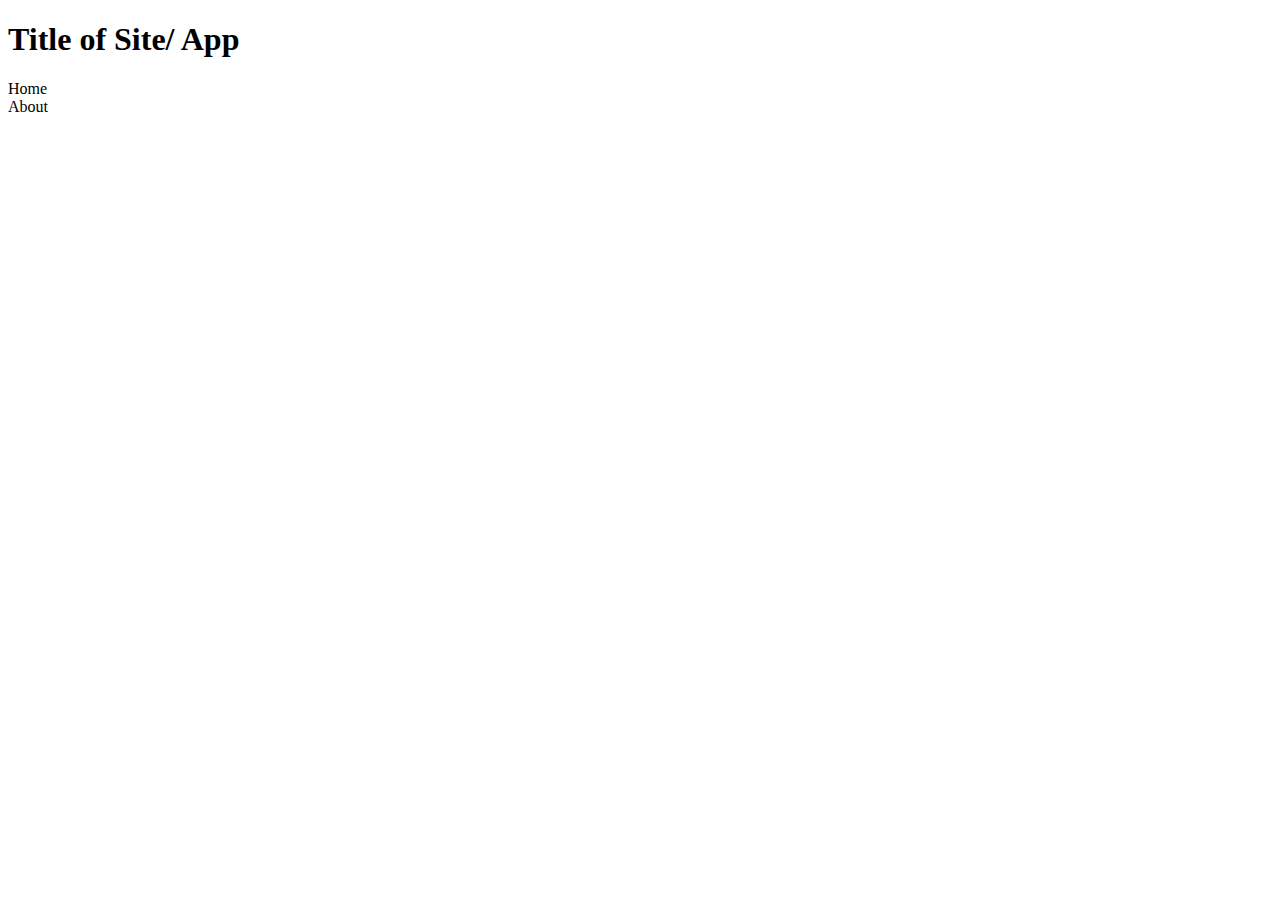
<file: mike.html>
<!DOCTYPE html>
<html lang="en">
<head>
    <meta charset="UTF-8">
    <meta name="viewport" content="width=device-width, initial-scale=1.0">
    <meta http-equiv="X-UA-Compatible" content="ie=edge">
    <title>Document</title>
</head>
<body>
    <header>
        <nav>
            <h1>Title of Site/ App</h1>
            <li>Home</li>
            <li>About</li>
            <li></li>
            <li></li>
        </nav>
    </header>

    <main>
        <section>
            <h1></h1>
            <div></div>
            <div></div>
            <div></div>
        </section>

        <section>
            <h1></h1>
            <div></div>
            <div></div>
            <div></div>
        </section>
        <section>

            <h1></h1>
            <div></div>
            <div></div>
            <div></div>
        </section>
        <section>
            <h1></h1>
            <div></div>
            <div></div>
            <div></div>
        </section>

    </main>
    <footer>
        <section>
            <h2></h2>
            <li></li>
            <li></li>
            <li></li>
        </section>
    </footer>
</body>
</html>
</file>
